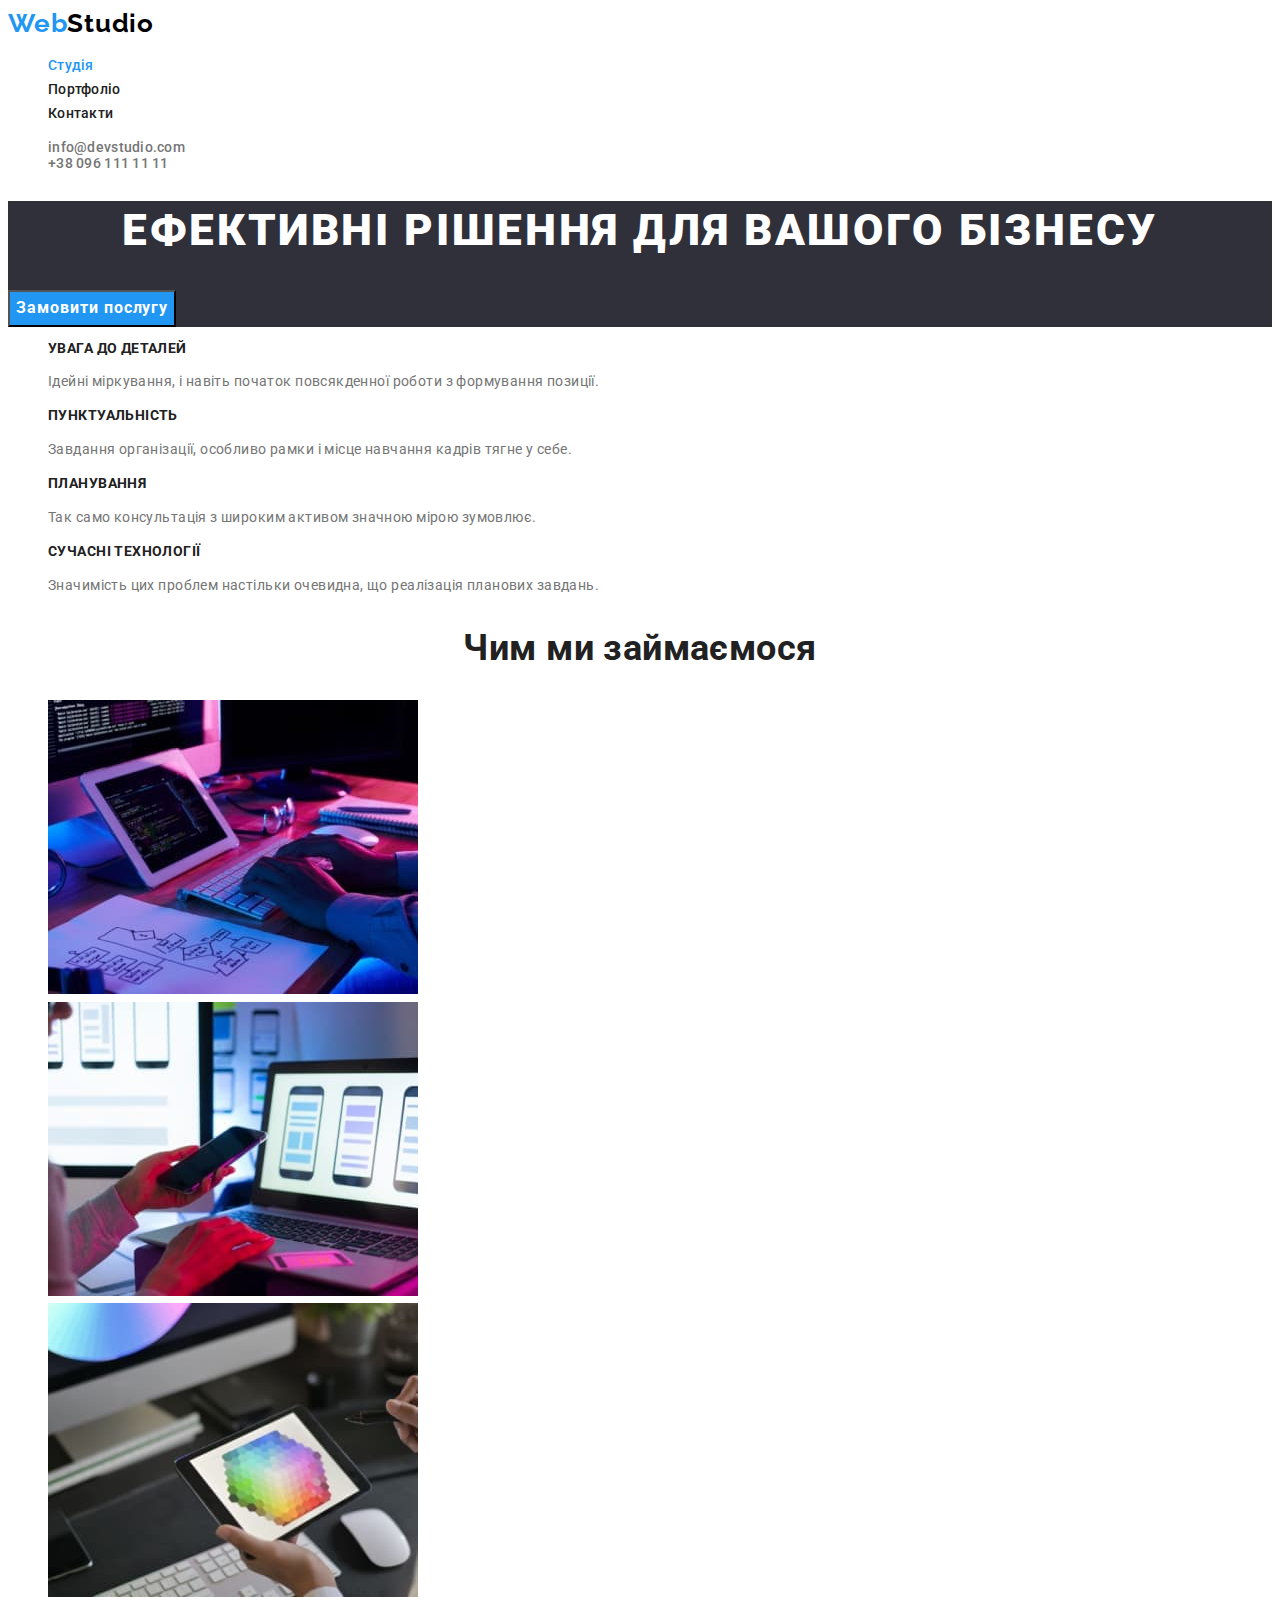
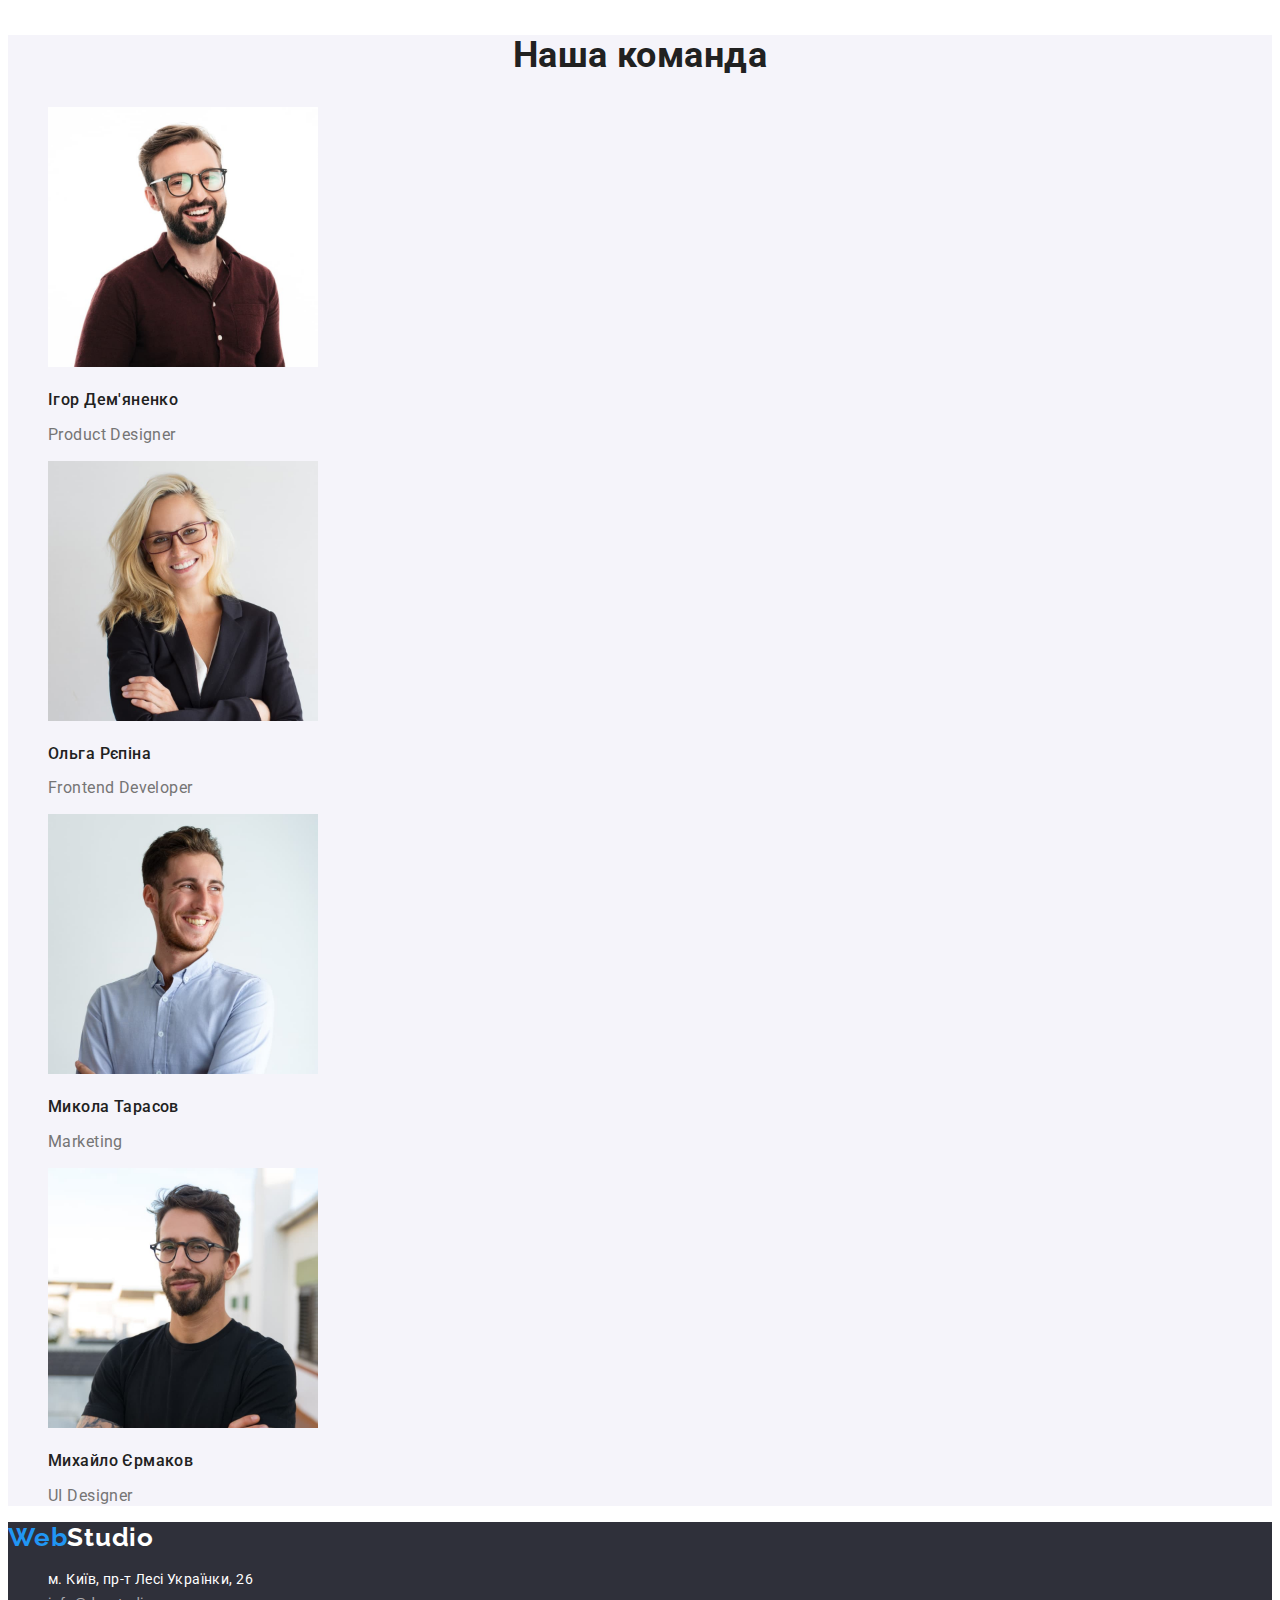
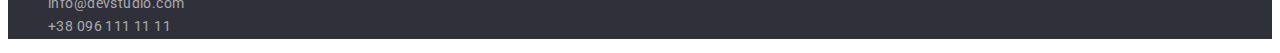
<file: index.html>
<!DOCTYPE html>
<html lang="uk">

<head>
  <meta charset="UTF-8" />
  <meta http-equiv="X-UA-Compatible" content="IE=edge" />
  <meta name="viewport" content="width=device-width, initial-scale=1.0" />
  <title>Документ</title>
  <link href="https://fonts.googleapis.com/css2?family=Raleway:wght@700&family=Roboto:wght@400;500;700;900&display=swap"
    rel="stylesheet">
  <link rel="stylesheet" href="./css/styles.css">
</head>

<body>
  <header class="header">
    <nav class="header-nav">
      <a href="./index.html" class="header-logo"><span class="span-logo">Web</span>Studio</a>
      <ul class="header-list list">
        <li class="list"><a href="./index.html" class="header-link link current">Студія</a></li>
        <li class="list"><a href="./portfolio.html" class="header-link link">Портфоліо</a></li>
        <li class="list"><a href="" class="header-link link">Контакти</a></li>
      </ul>
    </nav>
    <ul class="header-addres">
      <li class="list"><a href="mailto:info@devstudio.com" class="header-mail link">info@devstudio.com</a></li>
      <li class="list"><a href="tel:+380961111111" class="header-tel link">+38 096 111 11 11</a></li>
    </ul>
  </header>
  <main>
    <section class="cap">
      <h1 class="cap-title">Ефективні рішення для вашого бізнесу</h1>
      <button type="button" class="cap-btn link">Замовити послугу</button>
    </section>
    <section class="features">
      <h2 class="features-hiden">Наші переваги</h2>
      <ul class="features-list list">
        <li class="features-item">
          <h3 class="features-title">УВАГА ДО ДЕТАЛЕЙ</h3>
          <p class="features-text">
            Ідейні міркування, і навіть початок повсякденної роботи з
            формування позиції.
          </p>
        </li>
        <li class="features-item">
          <h3 class="features-title">ПУНКТУАЛЬНІСТЬ</h3>
          <p class="features-text">
            Завдання організації, особливо рамки і місце навчання кадрів тягне
            у себе.
          </p>
        </li>
        <li class="features-item">
          <h3 class="features-title">ПЛАНУВАННЯ</h3>
          <p class="features-text">
            Так само консультація з широким активом значною мірою зумовлює.
          </p>
        </li>
        <li class="features-item">
          <h3 class="features-title">СУЧАСНІ ТЕХНОЛОГІЇ</h3>
          <p class="features-text">
            Значимість цих проблем настільки очевидна, що реалізація планових
            завдань.
          </p>
        </li>
      </ul>
    </section>

    <section class="work">
      <h2 class="work-title">Чим ми займаємося</h2>
      <ul class="work-list">
        <li class="work-item list">
          <img src="./images/pic.jpg" alt="Програмування" width="370" />
        </li>
        <li class="work-item list">
          <img src="./images/pic2.jpg" alt="Адаптація під мобільні пристрої" width="370" />
        </li>
        <li class="work-item list">
          <img src="./images/pic3.jpg" alt="Адаптація під планшет" width="370" />
        </li>
      </ul>
    </section>

    <section class="team">
      <h2 class="team-title">Наша команда</h2>
      <ul class="team-list">
        <li class="work-item list">
          <img src="./images/foto1.jpg" alt="Фотографія, Ігор Дем'яненко" width="270" />
          <h3 class="team-our">Ігор Дем'яненко</h3>
          <p class="work-pre">Product Designer</p>
        </li>
        <li class="work-item list">
          <img src="./images/foto2.jpg" alt="Фотографія, Ольга Рєпіна" width="270" />
          <h3 class="team-our">Ольга Рєпіна</h3>
          <p class="work-pre">Frontend Developer</p>
        </li>
        <li class="work-item list">
          <img src="./images/foto3.jpg" alt="Фотографія, Микола Тарасов" width="270" />
          <h3 class="team-our">Микола Тарасов</h3>
          <p class="work-pre">Marketing</p>
        </li>
        <li class="work-item list">
          <img src="./images/foto4.jpg" alt="Фотографія, Михайло Єрмаков" width="270" />
          <h3 class="team-our">Михайло Єрмаков</h3>
          <p class="work-pre">UI Designer</p>
        </li>
      </ul>
    </section>
  </main>
  <footer class="footer">
    <a href="./index.html" class="header-logo footer-logo"><span class="span-logo">Web</span>Studio</a>
    <address class="footer-addres">
      <ul class="footer-list">
        <li class="footer-lis list">
          <a href="https://goo.gl/maps/WvJs7FD85mg7GhZG8" target="_blank" rel="noreferrer noopener" class="footer-maps link">
            м. Київ, пр-т Лесі Українки, 26</a>
        </li>
        <li class="footer-lis list"><a href="mailto:info@devstudio.com" class="footer-link link">info@devstudio.com</a></li>
        <li class="footer-lis list"><a href="tel:+380961111111" class="footer-link link">+38 096 111 11 11</a></li>
      </ul>
    </address>
  </footer>
</body>

</html>
</file>
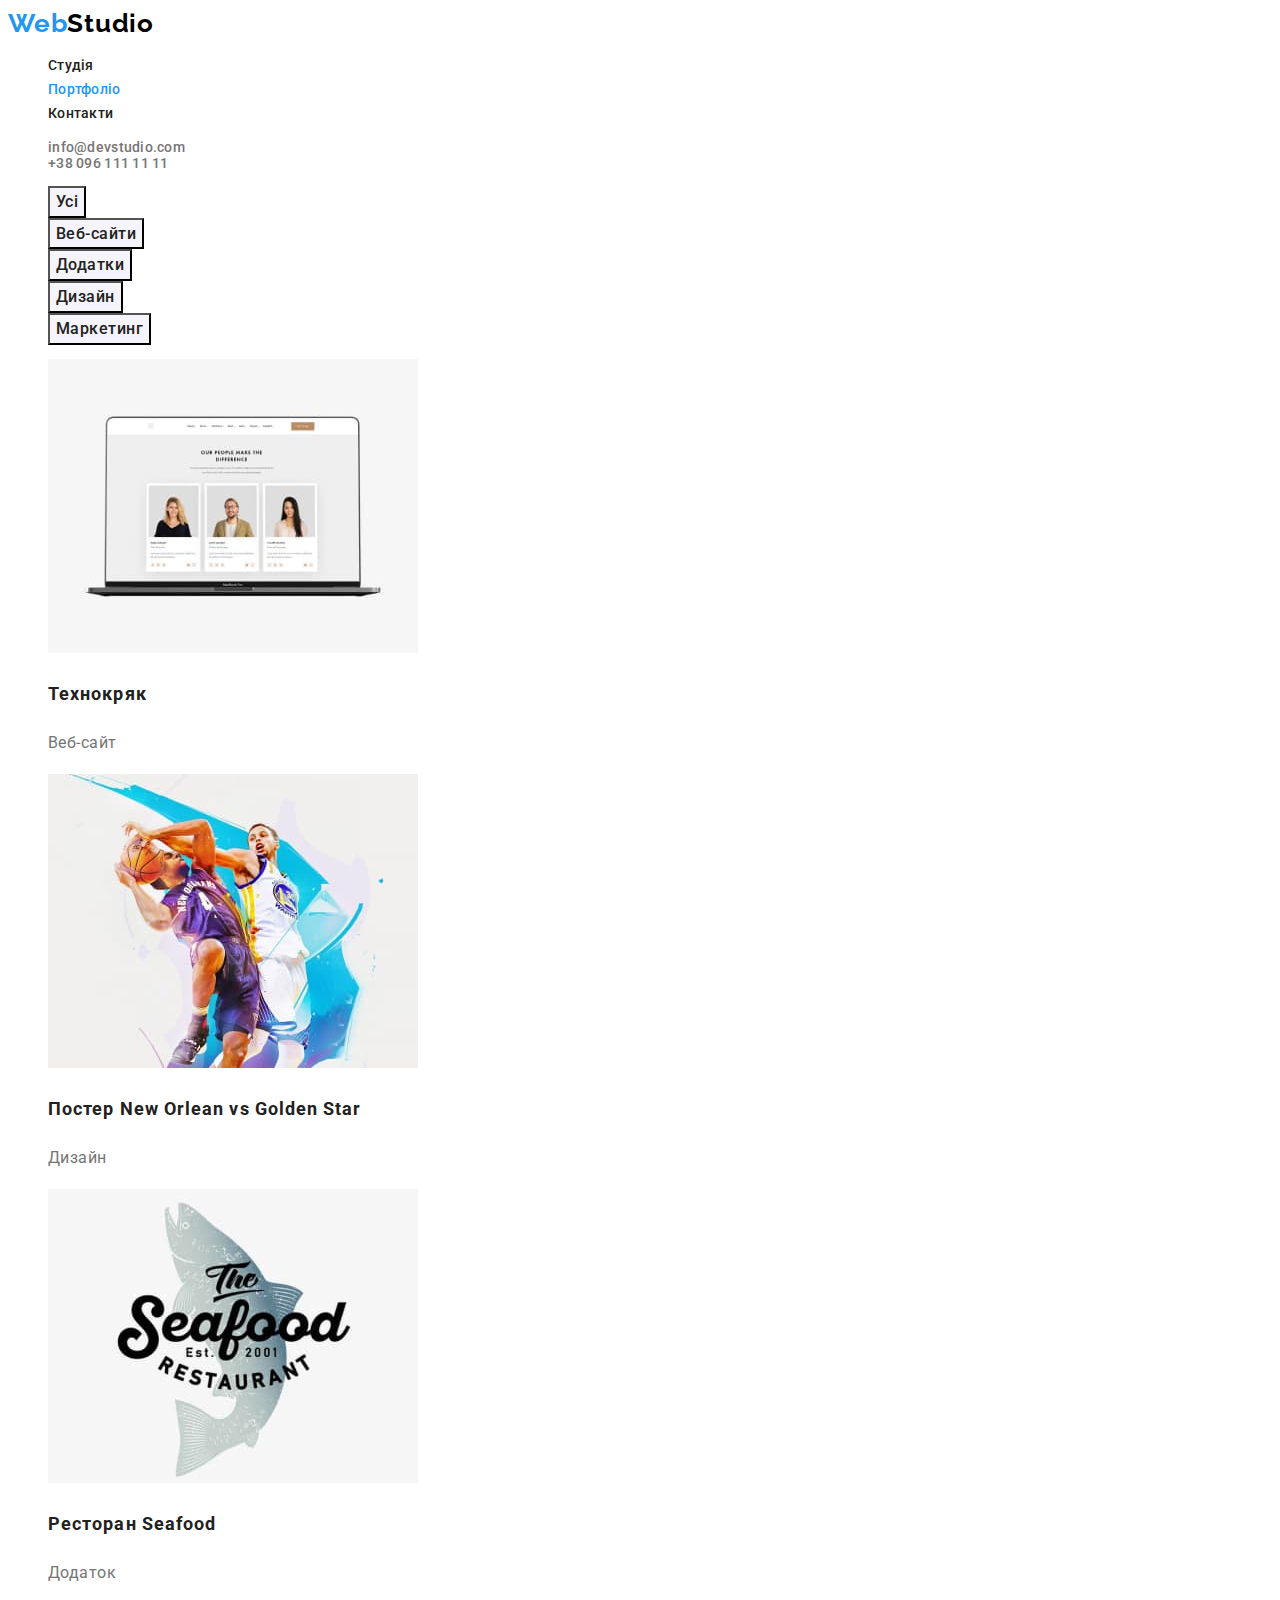
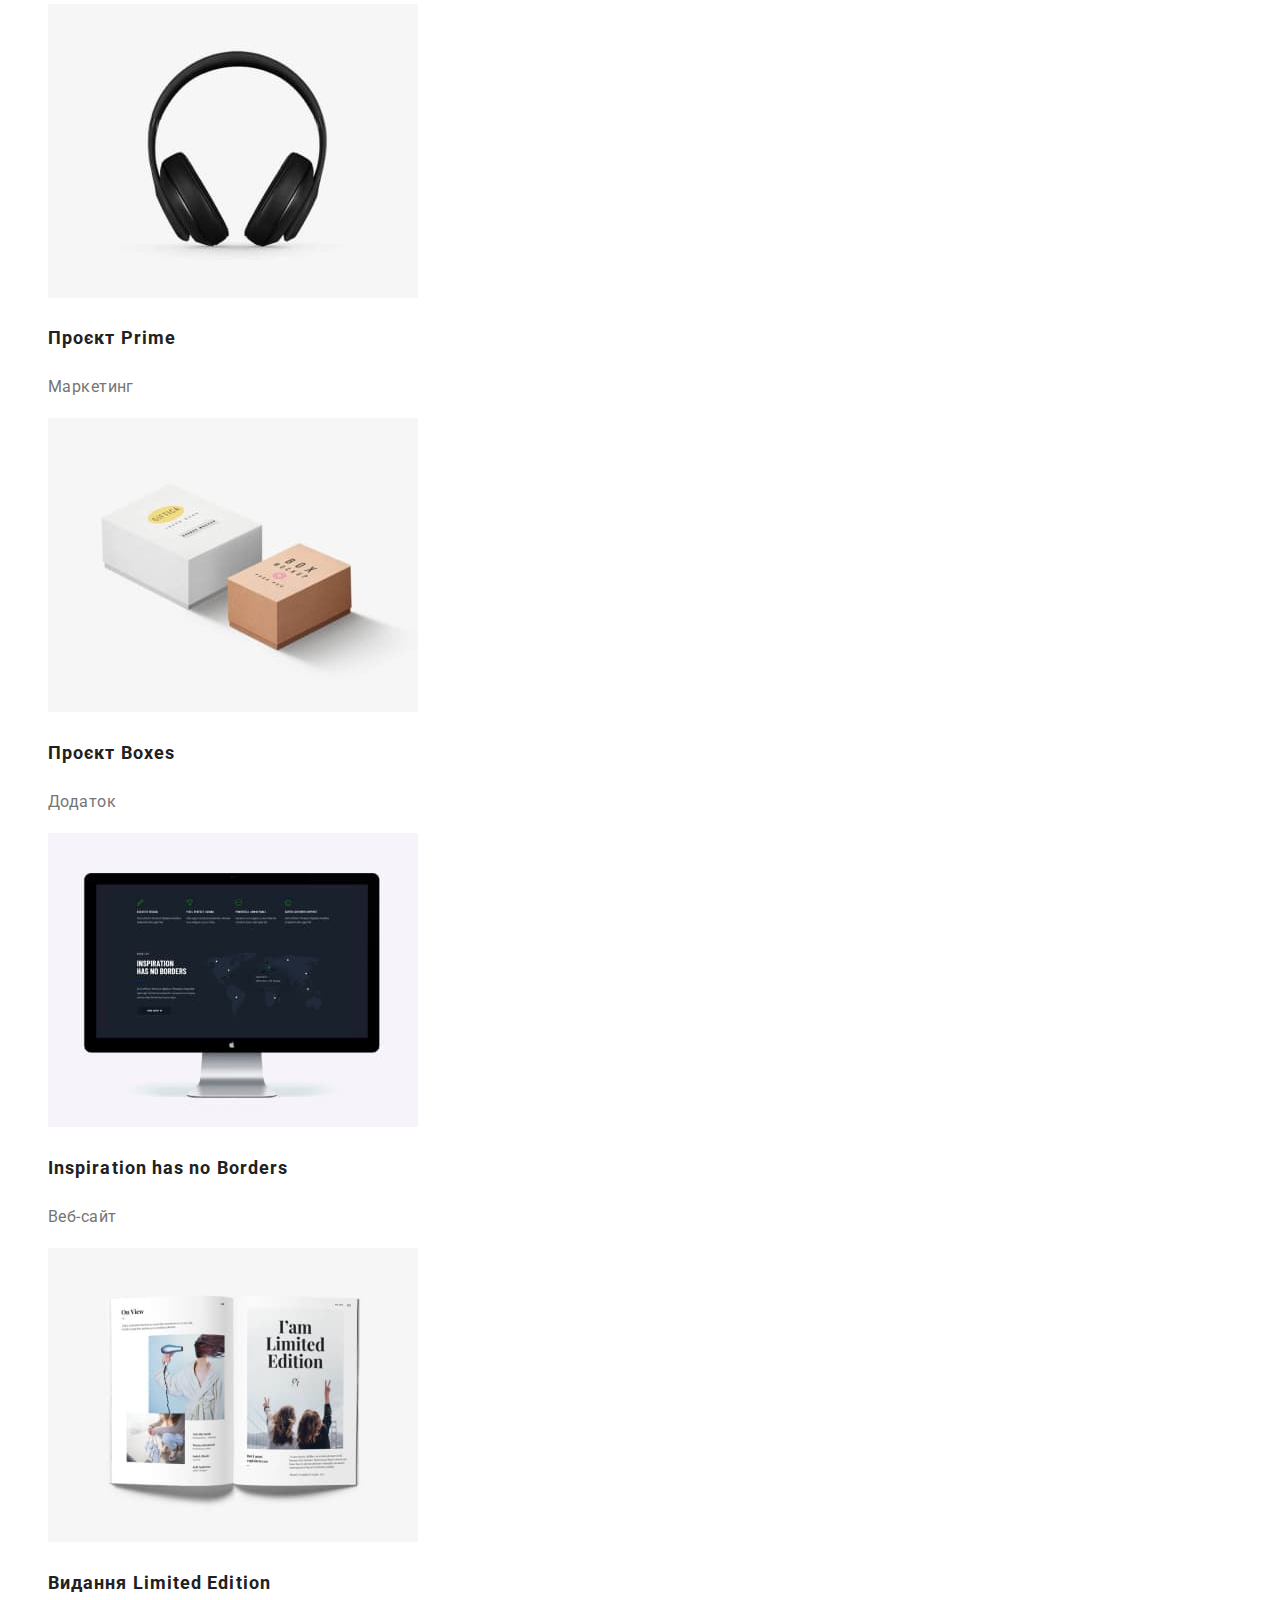
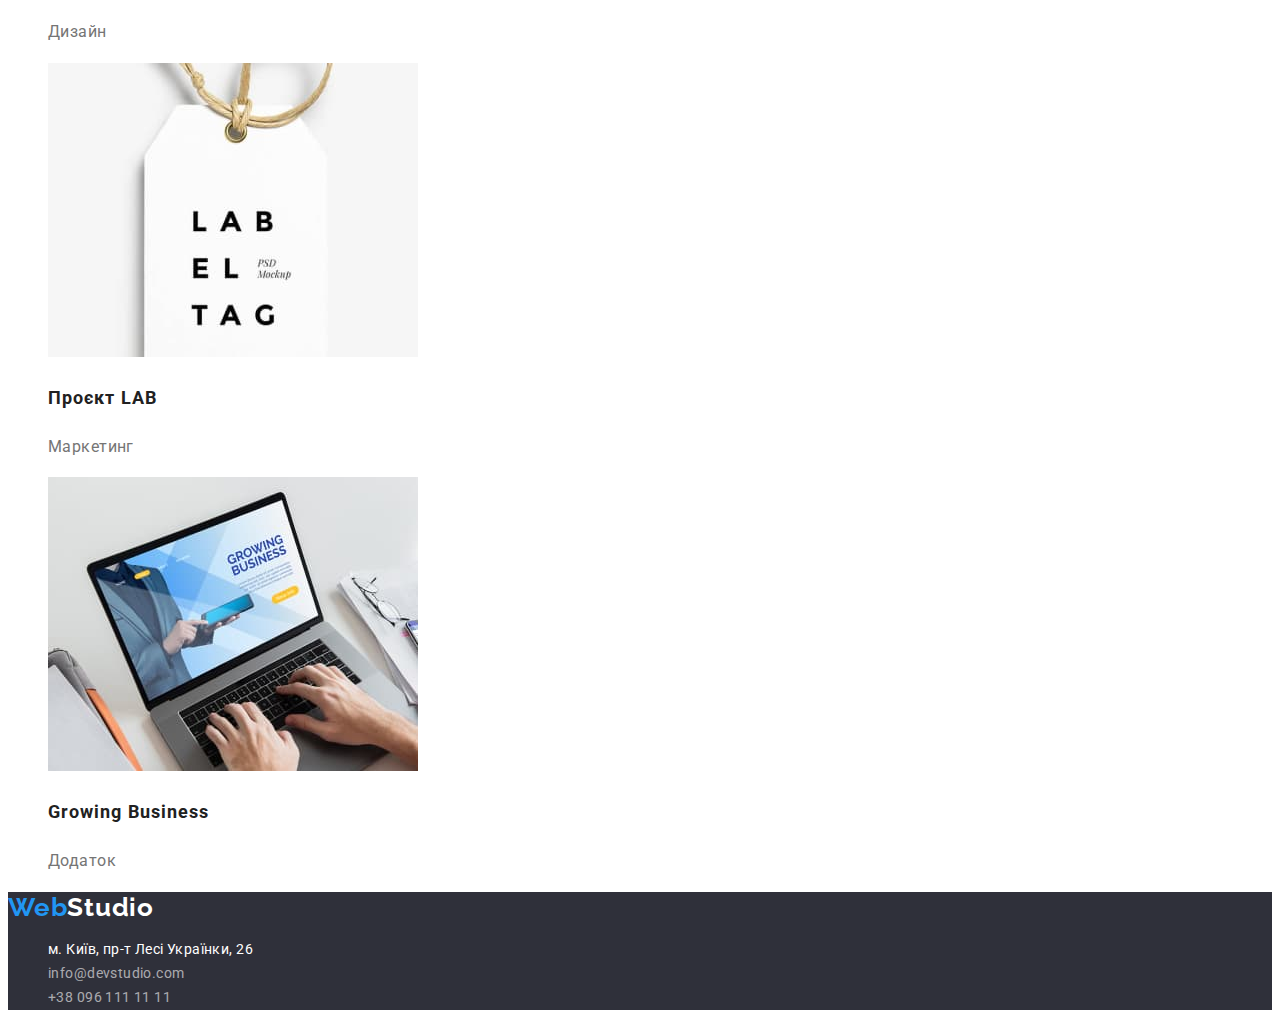
<file: portfolio.html>
<!DOCTYPE html>
<html lang="uk">

<head>
  <meta charset="UTF-8" />
  <meta http-equiv="X-UA-Compatible" content="IE=edge" />
  <meta name="viewport" content="width=device-width, initial-scale=1.0" />
  <link rel="preconnect" href="https://fonts.googleapis.com">
  <link rel="preconnect" href="https://fonts.gstatic.com" crossorigin>
  <title>Документ</title>
  <link href="https://fonts.googleapis.com/css2?family=Raleway:wght@700&family=Roboto:wght@400;500;700;900&display=swap"
    rel="stylesheet">
  <link rel="stylesheet" href="./css/styles.css">
</head>

<body>
  <header class="header">
    <nav class="header-nav">
      <a href="./index.html" class="header-logo"><span class="span-logo">Web</span>Studio</a>
      <ul class="header-list list">
        <li class="list"><a href="./index.html" class="header-link link">Студія</a></li>
        <li class="list"><a href="./portfolio.html" class="header-link link current">Портфоліо</a></li>
        <li class="list"><a href="" class="header-link link">Контакти</a></li>
      </ul>
    </nav>
    <ul class="header-addres">
      <li class="list"><a href="mailto:info@devstudio.com" class="header-mail link">info@devstudio.com</a></li>
      <li class="list"><a href="tel:+380961111111" class="header-tel link">+38 096 111 11 11</a></li>
    </ul>
  </header>
  <main>
    <section class="portfolio">
      <h1 class="portfolio-title">Наше порфолио</h1>
      <ul>
        <li class="filter-list list"><button class="button filter-btn" type="button">Усі</button></li>
        <li class="filter-list list"><button class="button filter-btn" type="button">Веб-сайти</button></li>
        <li class="filter-list list"><button class="button filter-btn" type="button">Додатки</button></li>
        <li class="filter-list list"><button class="button filter-btn" type="button">Дизайн</button></li>
        <li class="filter-list list"><button class="button filter-btn" type="button">Маркетинг</button></li>
      </ul>
      <ul>
        <li class="web-list list"><a href="" class="filter-link link"><img src="./images/port1.jpg" alt="Наші роботи" width="370">
          <h2 class="web-title">Технокряк</h2>
          <p class="web-pre-title">Веб-сайт</p></a>
        </li>
        <li class="web-list list"><a href="" class="filter-link link"><img src="./images/port2.jpg" alt="Наші роботи" width="370">
          <h2 class="web-title">Постер New Orlean vs Golden Star</h2>
          <p class="web-pre-title">Дизайн</p></a>
        </li>
        <li class="web-list list"><a href="" class="filter-link link"><img src="./images/port3.jpg" alt="Наші роботи" width="370">
          <h2 class="web-title">Ресторан Seafood</h2>
          <p class="web-pre-title">Додаток</p></a>
        </li>
        <li class="web-list list"><a href="" class="filter-link link"><img src="./images/port4.jpg" alt="Наші роботи" width="370">
          <h2 class="web-title">Проєкт Prime</h2>
          <p class="web-pre-title">Маркетинг</p></a>
        </li>
        <li class="web-list list"><a href="" class="filter-link link"><img src="./images/port5.jpg" alt="Наші роботи" width="370">
          <h2 class="web-title">Проєкт Boxes</h2>
          <p class="web-pre-title">Додаток</p></a>
        </li>
        <li class="web-list list"><a href="" class="filter-link link"><img src="./images/port6.jpg" alt="Наші роботи" width="370">
          <h2 class="web-title">Inspiration has no Borders</h2>
          <p class="web-pre-title">Веб-сайт</p></a>
        </li>
        <li class="web-list list"><a href="" class="filter-link link"><img src="./images/port7.jpg" alt="Наші роботи" width="370">
          <h2 class="web-title">Видання Limited Edition</h2>
          <p class="web-pre-title">Дизайн</p></a>
        <li class="web-list list"><a href="" class="filter-link link"><img src="./images/port8.jpg" alt="Наші роботи" width="370">
          <h2 class="web-title">Проєкт LAB</h2>
          <p class="web-pre-title">Маркетинг</p></a>
        </li>
        <li class="web-list list"><a href="" class="filter-link link"><img src="./images/port9.jpg" alt="Наші роботи" width="370">
          <h2 class="web-title">Growing Business</h2>
          <p class="web-pre-title">Додаток</p></a>
        </li>
      </ul>
    </section>
  </main>
  <footer class="footer">
    <a href="./index.html" class="header-logo footer-logo"><span class="span-logo">Web</span>Studio</a>
    <address class="footer-addres">
      <ul class="footer-list">
        <li class="footer-lis list">
          <a href="https://goo.gl/maps/WvJs7FD85mg7GhZG8" target="_blank" rel="noreferrer noopener" class="footer-maps link">
            м. Київ, пр-т Лесі Українки, 26</a>
        </li>
        <li class="footer-lis list"><a href="mailto:info@devstudio.com" class="footer-link link">info@devstudio.com</a></li>
        <li class="footer-lis list"><a href="tel:+380961111111" class="footer-link link">+38 096 111 11 11</a></li>
      </ul>
    </address>
  </footer>
</body>

</html>
</file>
<file: css/styles.css>
:root {
    --primary--header--color--: #757575;
    --second--header--color--: #212121;
    --accent--header--color--: #2196F3;
    --primary--title--color--: #212121;
    --primary--acent--btn--color--: #FFFFFF;
    --logo--header--color--: #000000;
    --cap--bgr--color--: #2F303A;
    --cap--btn-bgr--color--: #2196F3;
    --footer--bgr--color--: #2F303A;
    --footer--logo--: #FFFFFF;
    --footer--link--: rgba(255, 255, 255, 0.6);
    --team--bgr--color--: #F5F4FA;
    --cap--bgr--focus--: #188CE8;
--filter--btn--focus--: #2196F3;
--filter--bgr--color--: #F5F4FA;

   }
   body {
       font-family: 'Roboto', sans-serif;
       font-size: 14px;
       line-height: 1.71;
       letter-spacing: 0.03em;
       color: var(--primary--header--color--);
   }
   .link {
       text-decoration: none;
   }
   .list {
       list-style: none;
       
   }
   .features-hiden {
       position: absolute;
       width: 1px;
       height: 1px;
       margin: -1px;
       border: 0;
       padding: 0; 
       white-space: nowrap;
       overflow: hidden;  
   }
   .portfolio-title {
       position: absolute;
       width: 1px;
       height: 1px;
       margin: -1px;
       border: 0;
       padding: 0; 
       white-space: nowrap;
       overflow: hidden;     
   }
   
   /*~~~~~~~~~~~~~~~~~~~HEADER~~~~~~~~~~~~*/
   .header-logo {
   font-family: 'Raleway';
   font-weight: 700;
   font-size: 26px;
   line-height: 1.19;
   letter-spacing: 0.03em;
   color: var(--logo--header--color--);
   text-decoration: none;
   }
   .span-logo{
       color: var(--accent--header--color--);
   }
   .header-link {
   font-weight: 500;
   font-size: 14px;
   line-height: 1.14;
   letter-spacing: 0.02em;
   color: var(--second--header--color--);
   }
   
   .header-addres { 
   font-weight: 500;
   font-size: 14px;
   line-height: 1.14;
   letter-spacing: 0.02em;
   color: var(--primary--header--color--);  
       
   }
   .header-mail {
   font-weight: 500;
   font-size: 14px;
   line-height: 1.14;
   letter-spacing: 0.02em;
   color: var(--primary--header--color--);
   }
   .header-tel {
   font-weight: 500;
   font-size: 14px;
   line-height: 1.14;
   letter-spacing: 0.02em;
   color: var(--primary--header--color--);
   
   }
   .current {
       color: var(--accent--header--color--);
   }
   .header-link:hover,
   .header-link:focus,
   .link:hover,
   .link:focus {
       color: var(--accent--header--color--);
   }
   
   
   
   /*~~~~~~~~~~~~~~~~~~~CAP~~~~~~~~~~~~*/
   .cap {
   background-color: var(--cap--bgr--color--);
   }
   .cap-title {
   font-weight: 900;
   font-size: 44px;
   line-height: 1.36;
   text-align: center;
   letter-spacing: 0.06em;
   color: var(--primary--acent--btn--color--);
   text-transform: uppercase;
   }
   .cap-btn {
   font-family: inherit;
   font-weight: 700;
   font-size: 16px;
   line-height: 1.88;
   letter-spacing: 0.06em;
   background-color: var(--cap--btn-bgr--color--);
   color: var(--primary--acent--btn--color--);
   cursor: pointer;
   }
   .cap-btn:hover,
   .cap-btn:focus{
   background-color: var(--cap--bgr--focus--);
   color: var(--primary--acent--btn--color--); }
   
   /*~~~~~~~~~~~~~~~~~~~FEATURES~~~~~~~~~~~~*/
   
   .features-title {
   font-weight: 700;
   font-size: 14px;
   line-height: 1.14;
   color: var(--primary--title--color--);
   }
   .features-text {
   color: var(--primary--header--color--);
   }
   
   /*~~~~~~~~~~~~~~~~~~~WORK~~~~~~~~~~~~*/
   
   .work-title {
   font-weight: 700;
   font-size: 36px;
   line-height: 1.16;
   text-align: center;
   color: var(--primary--title--color--);
   }
   /*~~~~~~~~~~~~~~~~~~~TEAM~~~~~~~~~~~~*/
   .team {
       background-color: var(--team--bgr--color--);
   }
   .team-title {
   font-weight: 700;
   font-size: 36px;
   line-height: 1.16;
   text-align: center;
   color: var(--primary--title--color--);
   }
   
   .team-our {
   font-weight: 500;
   font-size: 16px;
   line-height: 1.18;
   color: var(--primary--title--color--);
   }
   .work-pre {
   font-size: 16px;
   line-height: 1.18;
   color: var(--primary--header--color--);
   }
   /*~~~~~~~~~~~~~~~~~~~FOOTER~~~~~~~~~~~~*/
   .footer{
   background-color: var(--footer--bgr--color--);
   }
   .footer-logo {
   color: var(--footer--logo--);
   }
   .footer-maps {
   font-style: normal;
   color: var(--primary--acent--btn--color--);
   }
   .footer-link {
    font-style: normal;
   color: var(--footer--link--);
   }
   
   
   
   
   /*~~~~~~~~~~~~~~~~~~~PORTFOLIO~~~~~~~~~~~~*/
   .filter-btn {
   font-family: inherit;
   font-weight: 500;
   font-size: 16px;
   line-height: 1.62;
   text-align: center;
   letter-spacing: 0.03em;
   color: var(--primary--title--color--);
   background-color: var(--filter--bgr--color--);
   cursor: pointer;
   
   }
   
   .filter-btn:hover,
   .filter-btn:focus{
   background-color: var(--filter--btn--focus--);
   color: var(--primary--acent--btn--color--);
   box-shadow: 0px 3px 1px rgba(0, 0, 0, 0.1), 0px 1px 2px rgba(0, 0, 0, 0.08), 0px 2px 2px rgba(0, 0, 0, 0.12);
   }
   
   .web-title {
       font-weight: 700;
       font-size: 18px;
       line-height: 2;
       letter-spacing: 0.06em;
       color: var(--primary--title--color--);   
   }
   .web-pre-title {
   font-size: 16px;
   line-height: 1.87;
   color: var(--primary--header--color--);
   }
</file>
